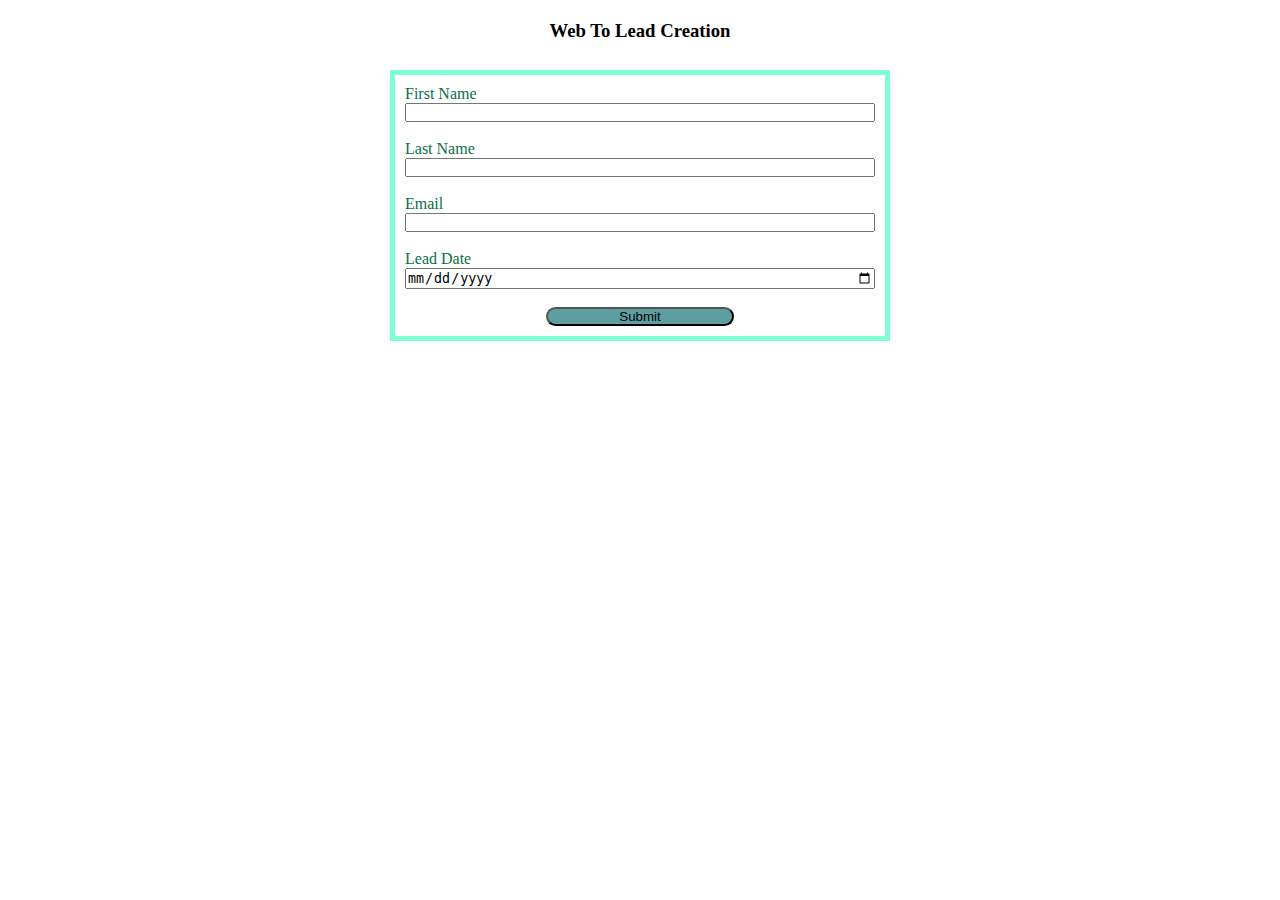
<file: index.html>
<!DOCTYPE html>
<html lang="en">
  <head>
    <meta charset="utf-8">
    <title>Web To Lead form</title>
    <script src="script.js">
        
    </script>
    <link rel="stylesheet" type="text/css" href="cssfile.css" />
  </head>
  <body>
    

    <h3 class="heading">Web To Lead Creation</h3>
    
        <form action="https://webto.salesforce.com/servlet/servlet.WebToLead?encoding=UTF-8&orgId=00D5i00000DyX50" method="POST" onsubmit="callHandler(event)">
        
        <input type=hidden name="oid" value="00D5i00000DyX50">
        <input type=hidden name="retURL" value="https://www.linkedin.com/feed/?trk=homepage-basic_sign-in-submit">
        <input type=hidden name="Lead_Date__c" class="leaddateout"> 
        
       
        
        <label for="first_name">First Name</label><input  id="first_name" maxlength="40" name="first_name" size="20" type="text" /><br>
        
        <label for="last_name">Last Name</label><input  id="last_name" maxlength="80" name="last_name" size="20" type="text" /><br>
        
        <label for="email">Email</label><input  id="email" maxlength="80" name="email" size="20" type="text" /><br>
        
        <label for="Date">Lead Date</label><input type="date"  class="leaddatein"/><br>
           
        <input type="submit" name="submit" class="submit">
        
        </form>
        
  </body>
</input>
</file>
<file: cssfile.css>
* {
    margin: 0;
    padding: 0;
    box-sizing: border-box;
}
form {
    margin: auto;
    min-width: 300px;
    max-width: 500px;
    border: 3px;
    padding: 10px;
    border: 5px solid black;
    border-color: aquamarine;
    
    
}
label
{
    color: rgb(9, 113, 70);
}
h3 {
    text-align: center;
    margin-top: 20px;
    margin-bottom: 28px;
}
input,label{
    display: block;
}
input{
    width: 100%;
}
.submit{
    margin: auto;
    width: 40%;
    background-color: cadetblue;
    border-radius: 15px;
   
}
</file>
